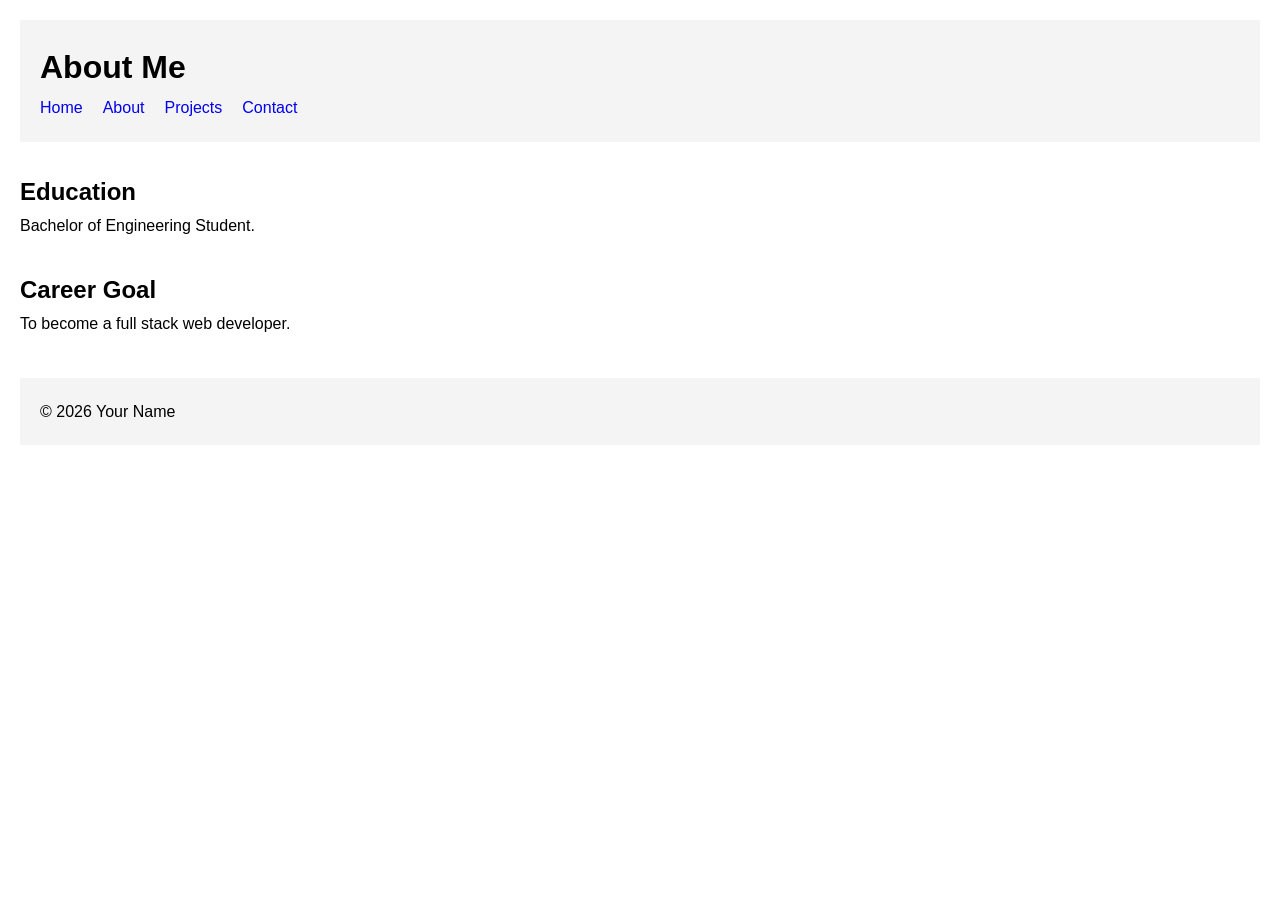
<file: about.html>
<!DOCTYPE html>
<html lang="en">

<head>
<meta charset="UTF-8">
<meta name="viewport" content="width=device-width, initial-scale=1.0">

<meta name="description" content="About me">

<title>About</title>

<link rel="stylesheet" href="style.css">
</head>

<body>

<header>

<h1>About Me</h1>

<nav aria-label="Primary Navigation">
<ul>
<li><a href="index.html">Home</a></li>
<li><a href="about.html">About</a></li>
<li><a href="projects.html">Projects</a></li>
<li><a href="contact.html">Contact</a></li>
</ul>
</nav>

</header>

<main>

<section>
<h2>Education</h2>
<p>Bachelor of Engineering Student.</p>
</section>

<section>
<h2>Career Goal</h2>
<p>
To become a full stack web developer.
</p>
</section>

</main>

<footer>
<p>&copy; 2026 Your Name</p>
</footer>

</body>
</html>
</file>
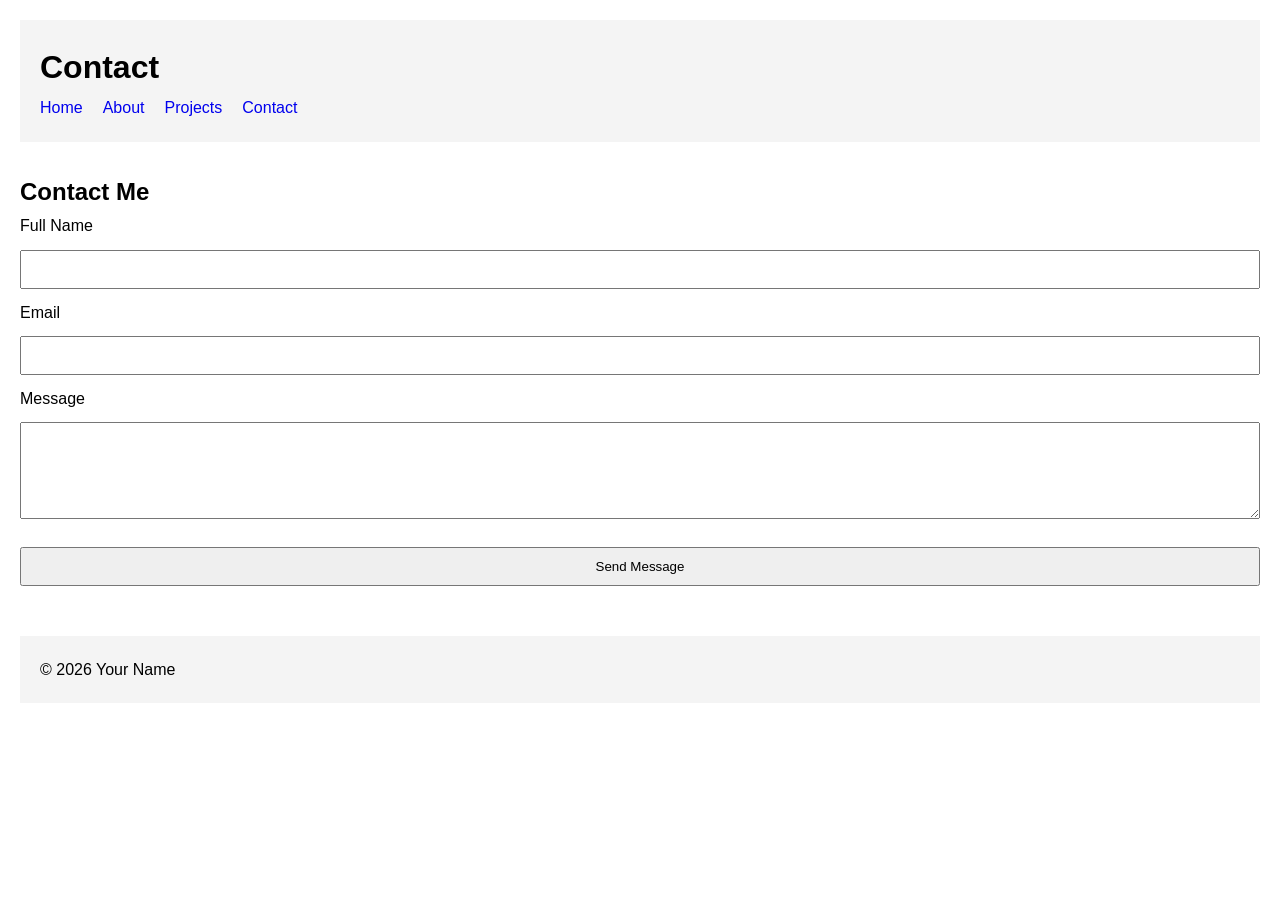
<file: contact.html>
<!DOCTYPE html>
<html lang="en">

<head>
<meta charset="UTF-8">
<meta name="viewport" content="width=device-width, initial-scale=1.0">

<meta name="description" content="Contact page">

<title>Contact</title>

<link rel="stylesheet" href="style.css">
</head>

<body>

<header>

<h1>Contact</h1>

<nav aria-label="Primary Navigation">
<ul>
<li><a href="index.html">Home</a></li>
<li><a href="about.html">About</a></li>
<li><a href="projects.html">Projects</a></li>
<li><a href="contact.html">Contact</a></li>
</ul>
</nav>

</header>

<main>

<section aria-labelledby="contact">

<h2 id="contact">Contact Me</h2>

<form>

<label for="name">
Full Name
</label>

<input
type="text"
id="name"
required
aria-required="true">

<label for="email">
Email
</label>

<input
type="email"
id="email"
required
aria-required="true">

<label for="message">
Message
</label>

<textarea
id="message"
rows="5"
required
aria-required="true">
</textarea>

<button
type="submit"
aria-label="Submit Contact Form">
Send Message
</button>

</form>

</section>

</main>

<footer>
<p>&copy; 2026 Your Name</p>
</footer>

</body>
</html>
</file>
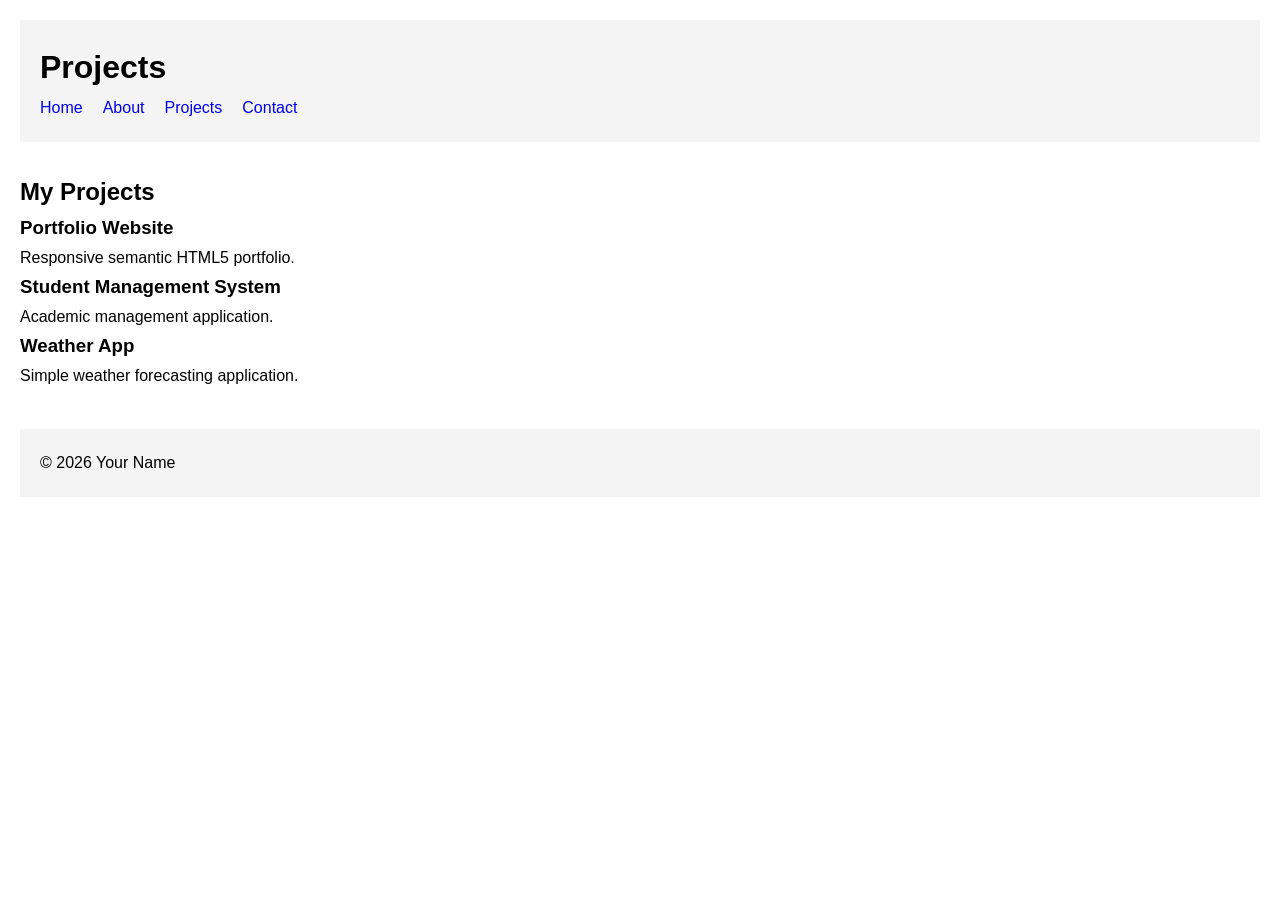
<file: projects.html>
<!DOCTYPE html>
<html lang="en">

<head>
<meta charset="UTF-8">
<meta name="viewport" content="width=device-width, initial-scale=1.0">

<meta name="description" content="Projects">

<title>Projects</title>

<link rel="stylesheet" href="style.css">
</head>

<body>

<header>

<h1>Projects</h1>

<nav aria-label="Primary Navigation">
<ul>
<li><a href="index.html">Home</a></li>
<li><a href="about.html">About</a></li>
<li><a href="projects.html">Projects</a></li>
<li><a href="contact.html">Contact</a></li>
</ul>
</nav>

</header>

<main>

<section>

<h2>My Projects</h2>

<article>
<h3>Portfolio Website</h3>
<p>Responsive semantic HTML5 portfolio.</p>
</article>

<article>
<h3>Student Management System</h3>
<p>Academic management application.</p>
</article>

<article>
<h3>Weather App</h3>
<p>Simple weather forecasting application.</p>
</article>

</section>

</main>

<footer>
<p>&copy; 2026 Your Name</p>
</footer>

</body>
</html>
</file>
<file: style.css>
*{
    margin:0;
    padding:0;
    box-sizing:border-box;
}

body{
    font-family:Arial,sans-serif;
    line-height:1.7;
    margin:20px;
}

header{
    background:#f4f4f4;
    padding:20px;
}

nav ul{
    display:flex;
    gap:20px;
    list-style:none;
}

nav a{
    text-decoration:none;
}

section{
    margin:30px 0;
}

footer{
    margin-top:40px;
    padding:20px;
    background:#f4f4f4;
}

.skip-link{
    position:absolute;
    left:-9999px;
}

.skip-link:focus{
    left:10px;
    top:10px;
    background:white;
    padding:10px;
}

input,
textarea,
button{
    width:100%;
    padding:10px;
    margin:10px 0;
}

a:focus,
button:focus,
input:focus,
textarea:focus{
    outline:3px solid blue;
}
</file>
